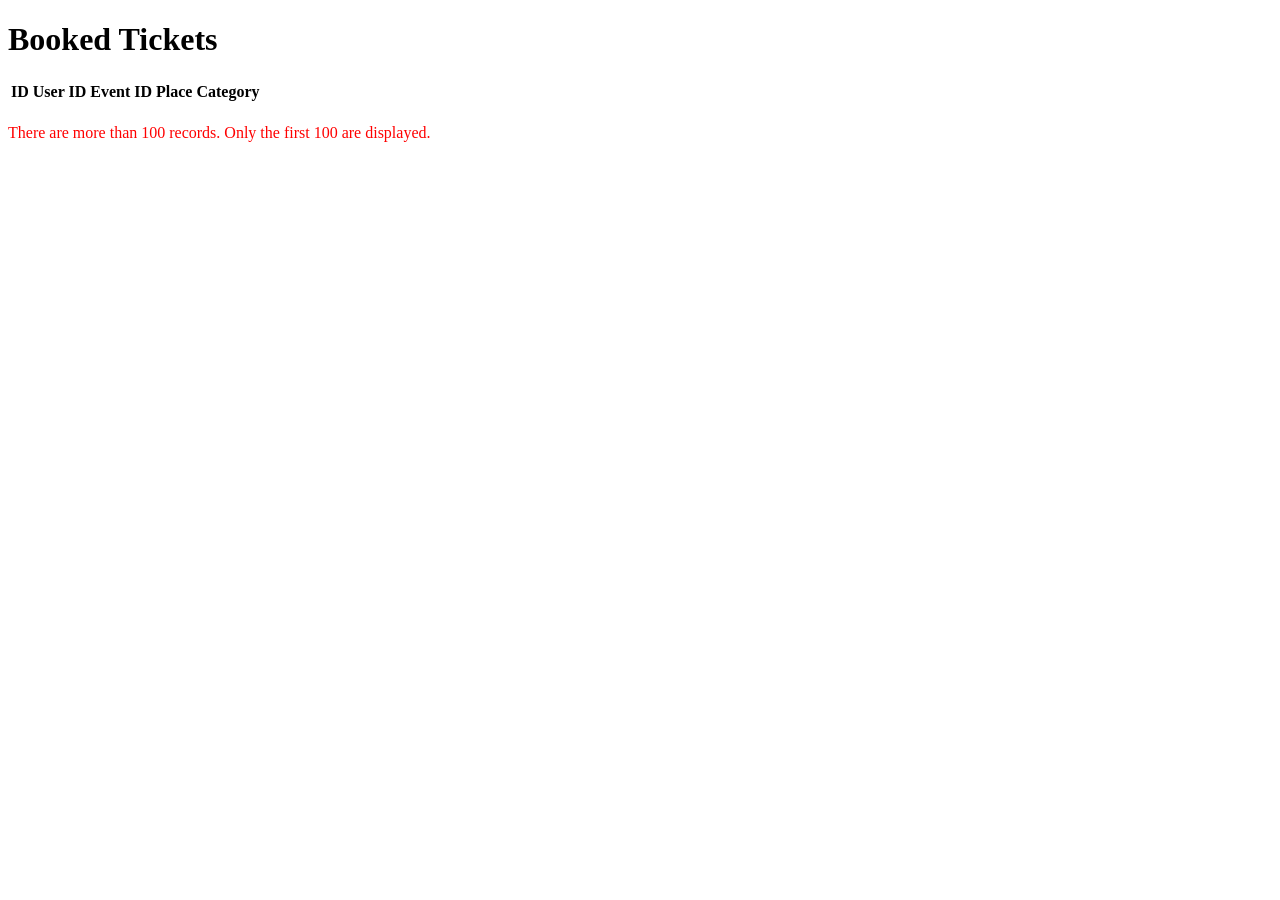
<file: spring-mvc/src/main/resources/templates/allTickets.html>
<!DOCTYPE html>
<html xmlns:th="http://www.thymeleaf.org">
<head>
    <meta charset="UTF-8">
    <title>Booked Tickets</title>
    <style>
        /* ... existing styles ... */
    </style>
</head>
<body>
<div class="container">
    <h1>Booked Tickets</h1>
    <table>
        <thead>
        <tr>
            <th>ID</th>
            <th>User ID</th>
            <th>Event ID</th>
            <th>Place</th>
            <th>Category</th>
        </tr>
        </thead>
        <tbody>
        <tr th:each="ticket : ${tickets.subList(0, tickets.size() > 100 ? 100 : tickets.size())}">
            <td th:text="${ticket.id}"></td>
            <td th:text="${ticket.userId}"></td>
            <td th:text="${ticket.eventId}"></td>
            <td th:text="${ticket.place}"></td>
            <td th:text="${ticket.category}"></td>
        </tr>
        </tbody>
    </table>

    <!-- Message for more than 100 records -->
    <p th:if="${tickets.size() > 100}" style="color: red;">
        There are more than 100 records. Only the first 100 are displayed.
    </p>
</div>
</body>
</html>
</file>
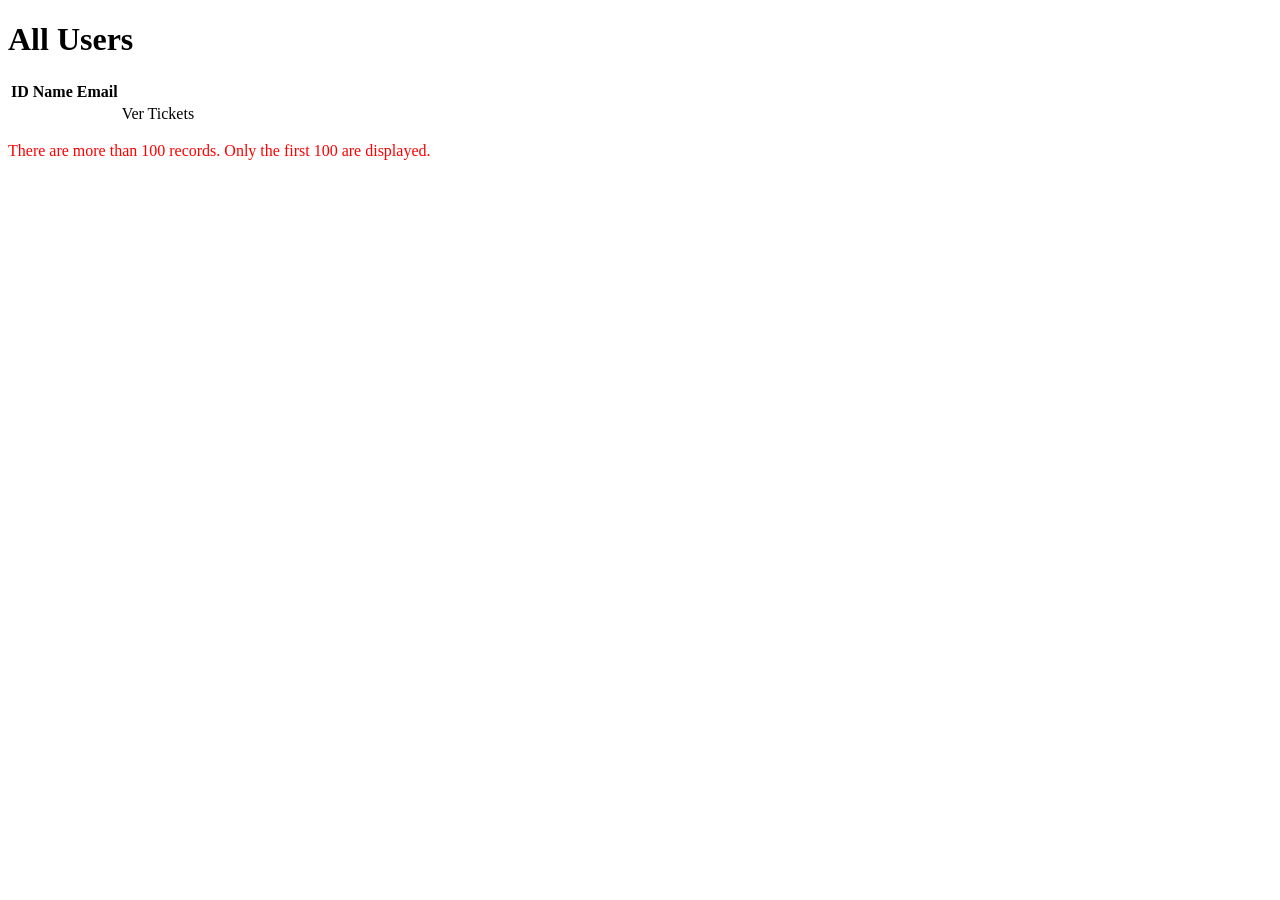
<file: spring-mvc/src/main/resources/templates/allUsers.html>
<!DOCTYPE html>
<html xmlns:th="http://www.thymeleaf.org">
<head>
    <meta charset="UTF-8">
    <title>All Users</title>
    <style>
        /* ... existing styles ... */
    </style>
</head>
<body>
<div class="container">
    <h1>All Users</h1>
    <table>
        <thead>
        <tr>
            <th>ID</th>
            <th>Name</th>
            <th>Email</th>
        </tr>
        </thead>
        <tbody>
        <tr th:each="user : ${users.subList(0, users.size() > 100 ? 100 : users.size())}">
            <td th:text="${user.id}"></td>
            <td th:text="${user.name}"></td>
            <td th:text="${user.email}"></td>
            <td>
                <a th:href="@{/tickets/view(userId=${user.id})}">Ver Tickets</a>
            </td>
        </tr>
        </tbody>
    </table>

    <!-- Message for more than 100 records -->
    <p th:if="${users.size() > 100}" style="color: red;">
        There are more than 100 records. Only the first 100 are displayed.
    </p>
</div>
</body>
</html>
</file>
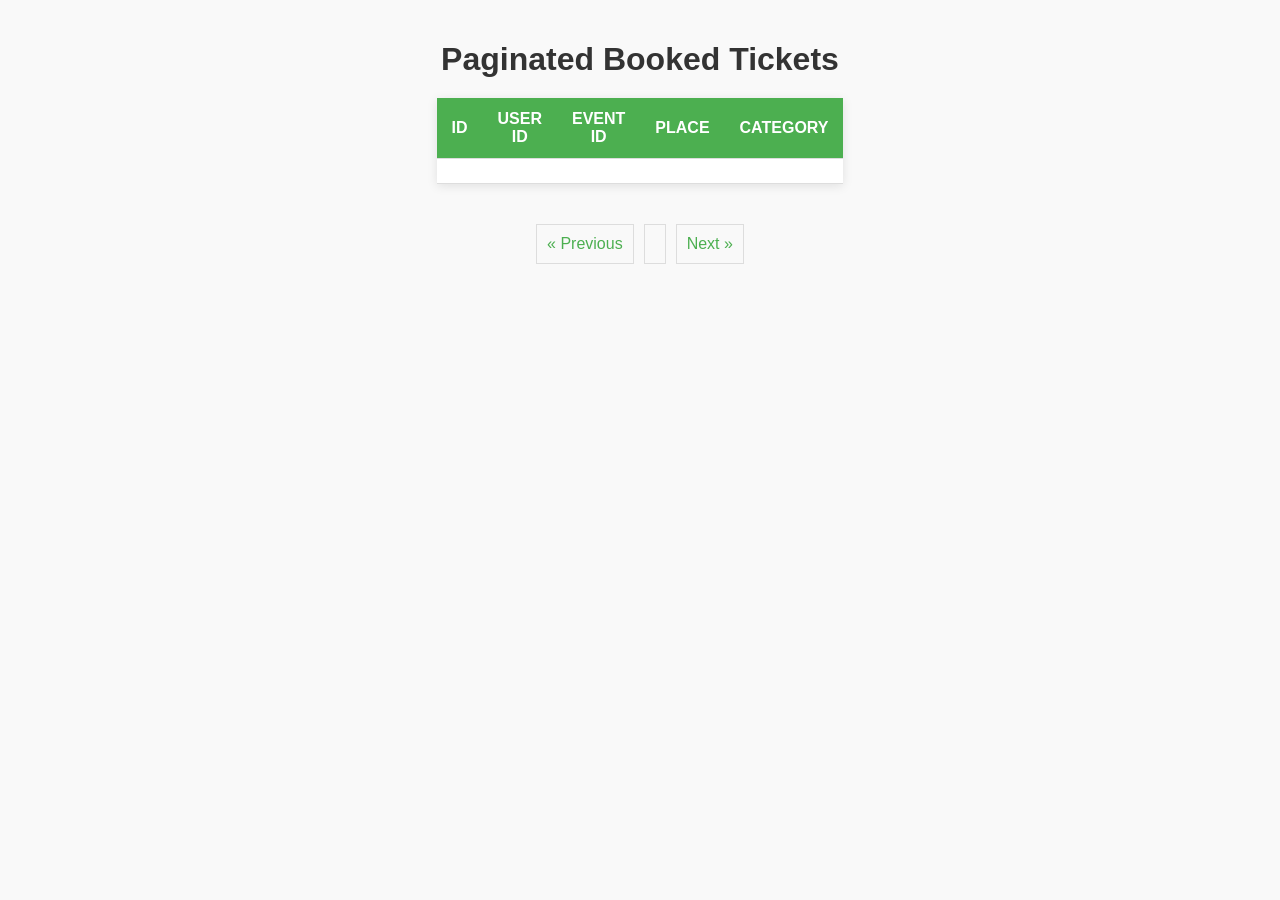
<file: spring-mvc/src/main/resources/templates/ticketList.html>
<!DOCTYPE html>
<html xmlns:th="http://www.thymeleaf.org">
<head>
    <meta charset="UTF-8">
    <title>Paginated Booked Tickets</title>
    <style>
        body {
            font-family: Arial, sans-serif;
            background-color: #f9f9f9;
            margin: 0;
            padding: 20px;
            display: flex;
            flex-direction: column;
            align-items: center;
        }

        h1 {
            color: #333;
            text-align: center;
            margin-bottom: 20px;
        }

        table {
            width: 80%;
            border-collapse: collapse;
            box-shadow: 0 2px 10px rgba(0, 0, 0, 0.1);
            background-color: #fff;
            margin-bottom: 20px;
        }

        th, td {
            padding: 12px 15px;
            text-align: center;
            border-bottom: 1px solid #ddd;
        }

        th {
            background-color: #4CAF50;
            color: white;
            text-transform: uppercase;
            font-weight: bold;
        }

        tr:nth-child(even) {
            background-color: #f2f2f2;
        }

        tr:hover {
            background-color: #f5f5f5;
        }

        td {
            color: #555;
        }

        .container {
            display: flex;
            justify-content: center;
            flex-direction: column;
            align-items: center;
        }

        .pagination {
            display: flex;
            justify-content: center;
            margin: 20px 0;
        }

        .pagination a {
            margin: 0 5px;
            padding: 10px;
            border: 1px solid #ddd;
            text-decoration: none;
            color: #4CAF50;
        }

        .pagination a.active {
            background-color: #4CAF50;
            color: white;
        }

        .pagination a:hover {
            background-color: #ddd;
        }
    </style>
</head>
<body>
<div class="container">
    <h1>Paginated Booked Tickets</h1>
    <table>
        <thead>
        <tr>
            <th>ID</th>
            <th>User ID</th>
            <th>Event ID</th>
            <th>Place</th>
            <th>Category</th>
        </tr>
        </thead>
        <tbody>
        <tr th:each="ticket : ${tickets}">
            <td th:text="${ticket.id}"></td>
            <td th:text="${ticket.userId}"></td>
            <td th:text="${ticket.eventId}"></td>
            <td th:text="${ticket.place}"></td>
            <td th:text="${ticket.category}"></td>
        </tr>
        </tbody>
    </table>

    <!-- Pagination Controls -->
    <div class="pagination">
        <!-- Previous Page Link -->
        <a th:if="${currentPage > 0}"
           th:href="@{/tickets/paginated(pageNum=${currentPage - 1}, pageSize=${pageSize})}">&laquo; Previous</a>

        <!-- Page Numbers -->
        <a th:each="i : ${#numbers.sequence(0, totalPages - 1)}"
           th:href="@{/tickets/paginated(pageNum=${i}, pageSize=${pageSize})}"
           th:text="${i + 1}"
           th:classappend="${currentPage == currentPage} ? 'active'"></a>

        <!-- Next Page Link -->
        <a th:if="${currentPage < totalPages - 1}"
           th:href="@{/tickets/paginated(pageNum=${currentPage + 1}, pageSize=${pageSize})}">Next &raquo;</a>
    </div>
    <p th:text="'Total Pages: ' + ${totalPages}"></p>
</div>
</body>
</html>
</file>
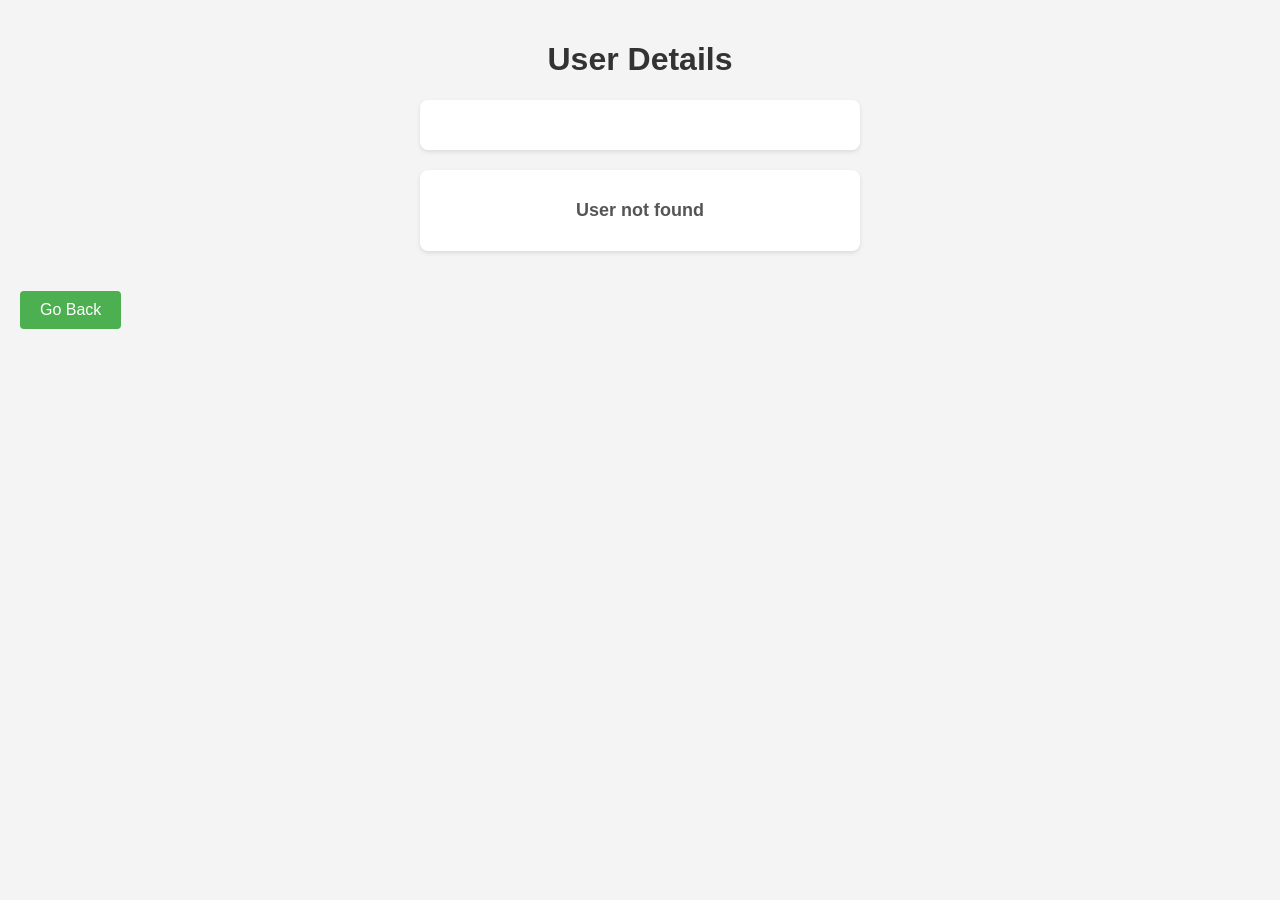
<file: spring-mvc/src/main/resources/templates/userDetails.html>
<!DOCTYPE html>
<html xmlns:th="http://www.thymeleaf.org">
<head>
    <meta charset="UTF-8">
    <meta name="viewport" content="width=device-width, initial-scale=1.0">
    <title>User Details</title>
    <style>
        body {
            font-family: Arial, sans-serif;
            background-color: #f4f4f4;
            margin: 0;
            padding: 20px;
        }

        h1 {
            color: #333;
            text-align: center;
        }

        .user-details, .error-message {
            background-color: #fff;
            padding: 20px;
            border-radius: 8px;
            box-shadow: 0 2px 4px rgba(0, 0, 0, 0.1);
            margin: 20px auto;
            max-width: 400px;
            text-align: center;
        }

        p {
            font-size: 18px;
            color: #555;
            margin: 10px 0;
        }

        .error-message {
            color: #d9534f;
            font-weight: bold;
        }

        a {
            display: inline-block;
            margin-top: 20px;
            padding: 10px 20px;
            background-color: #4CAF50;
            color: white;
            text-decoration: none;
            border-radius: 4px;
        }

        a:hover {
            background-color: #45a049;
        }
    </style>
</head>
<body>

<h1>User Details</h1>

<div th:if="${user != null}" class="user-details">
    <p th:text="'ID: ' + ${user.id}"></p>
    <p th:text="'Name: ' + ${user.name}"></p>
    <p th:text="'Email: ' + ${user.email}"></p>
</div>

<div th:if="${user == null}" class="error-message">
    <p>User not found</p>
</div>

<a th:href="@{/}">Go Back</a>

</body>
</html>
</file>
